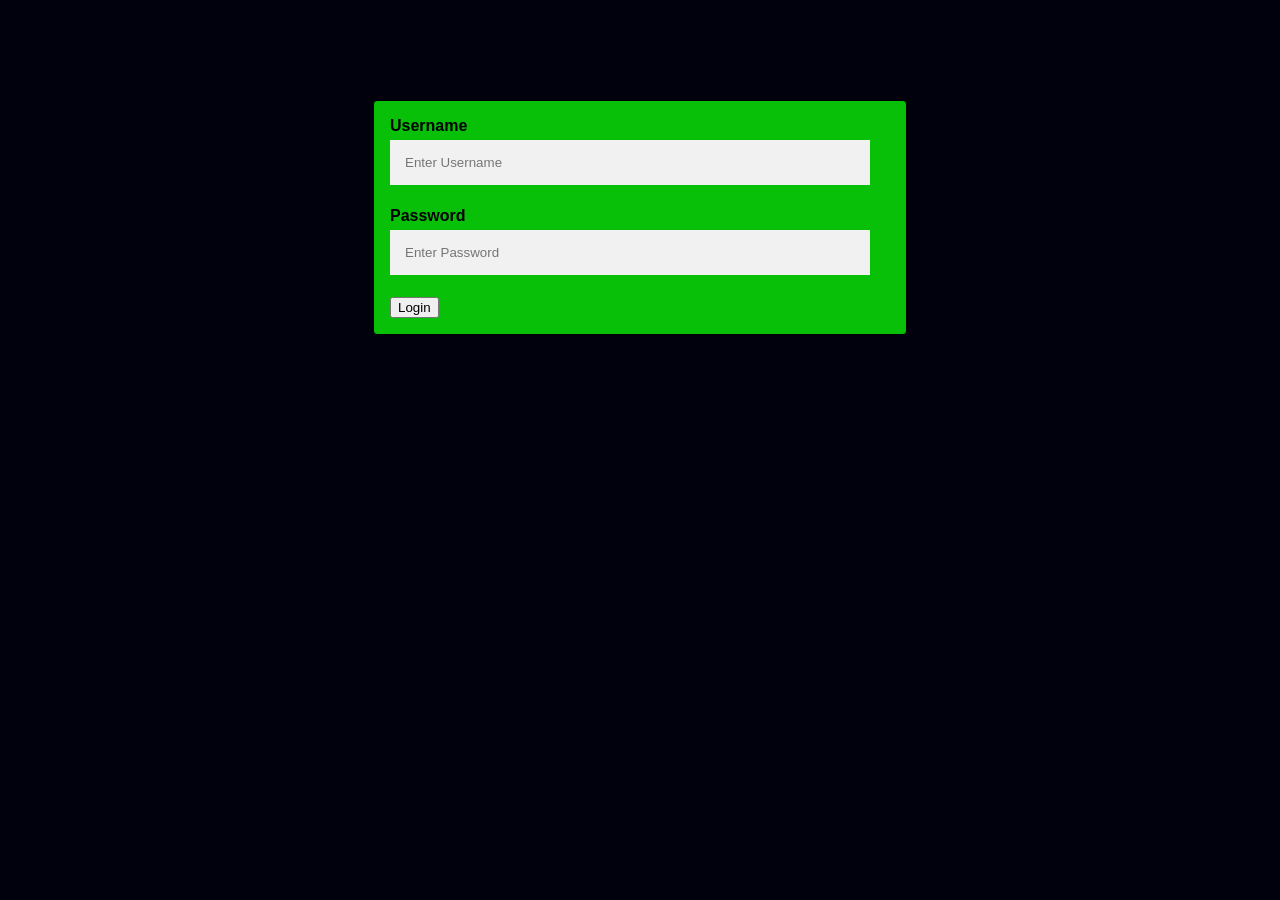
<file: login.html>
<!DOCTYPE html>
<html>
<head>
    <meta charset="UTF-8">
    <link rel="stylesheet" href="login.css">
    <title>
        Login
    </title>
</head>
<body>
    <div class="container">
        <form>
        <label for="uname"><b>Username</b></label>
        <input type="text" placeholder="Enter Username" name="uname" required>

        <label for="psw"><b>Password</b></label>
        <input type="password" placeholder="Enter Password" name="psw" required>

        <button type="submit">Login</button>
       
    </div>
</form>
</body>
</html>
</file>
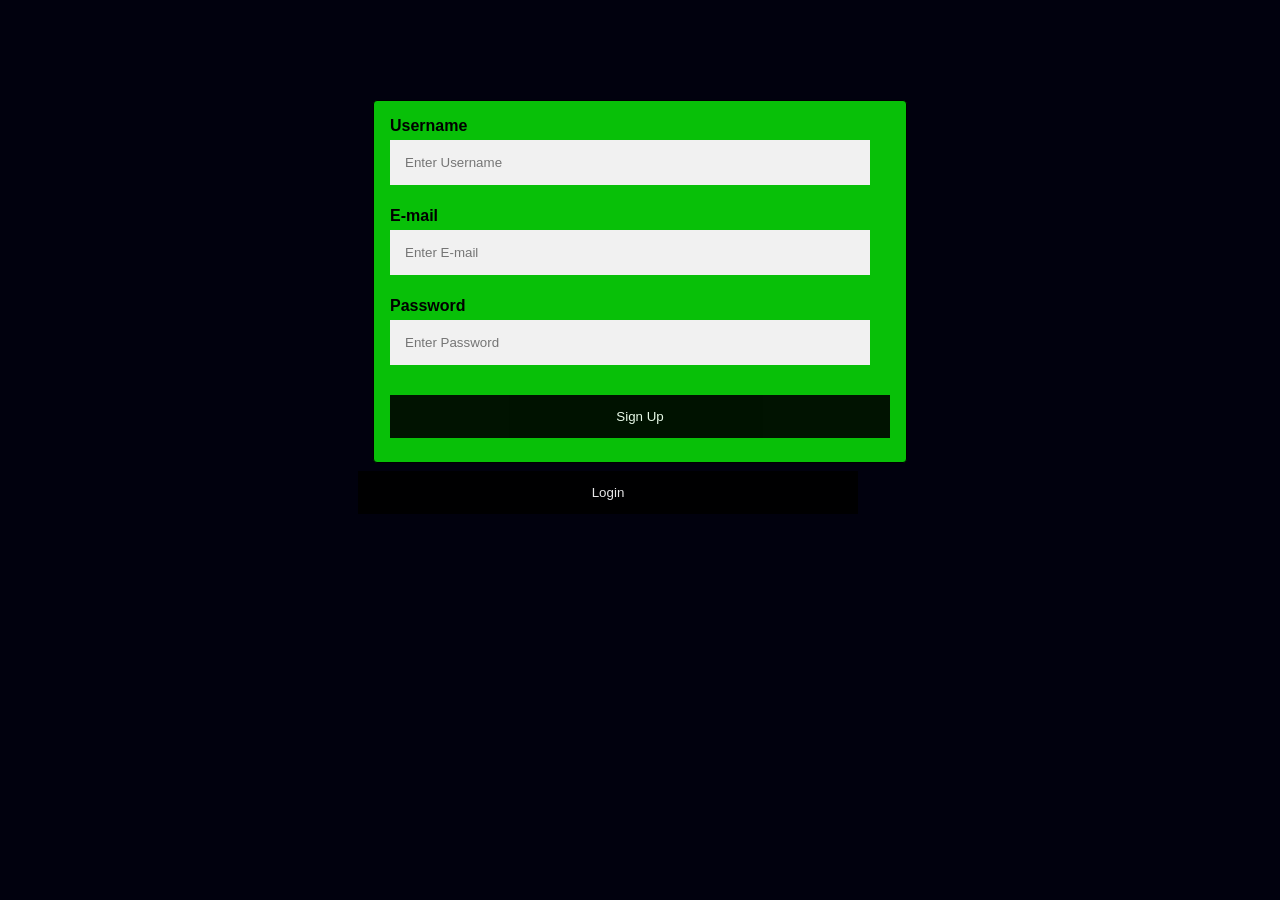
<file: signup.html>
<!DOCTYPE html>
<html>
<head>
    <meta charset="UTF-8">
    <link rel="stylesheet" href="signup.css">
    <title>
        Login
    </title>
</head>
<body>
    <div class="container">
        <form>
        <label for="uname"><b>Username</b></label>
        <input type="text" placeholder="Enter Username" name="uname" required>

        <label for="email"><b>E-mail</b></label><br>
        <input type="email" placeholder="Enter E-mail" name="email" required><br>

        <label for="psw"><b>Password</b></label>
        <input type="password" placeholder="Enter Password" name="psw" required>

        <button type="button">Sign Up</button>
     
    
</form>
</div>
<div class="Login">
<a href="login.html"><button >Login</button></a>
</div>
        
</body>
</html>
</file>
<file: login.css>
body {
            font-family: Arial, Helvetica, sans-serif;
            background-color:rgb(1, 1, 14); ;
        }
        .container {
            width: 500px;
            padding: 16px;
            background-color: rgb(8, 192, 8);;
            margin: 0 auto;
            margin-top: 100px;
            border: 1px solid black;
            border-radius: 4px;
        }
        input[type=text], input[type=password] ,input[type=email]{
            width: 90%;
            padding: 15px;
            margin: 5px 0 22px 0;
            display: inline-block;
            border: none;
            background: #f1f1f1;
        }
      input[type=submit] {
            background-color: black;
            color: white;
            padding: 14px 20px;
            margin: 8px 0;
            border: none;
            cursor: pointer;
            width: 100%;
            opacity: 0.9;
        }
        button:hover {
            opacity:1;
        }

        a button{
            background-color: black;
            color: white;
            padding: 14px 20px;
            margin: 8px 0;
            border: none;
            cursor: pointer;
            width: 100%;
            opacity: 0.9;
        }
</file>
<file: signup.css>
body {
    font-family: Arial, Helvetica, sans-serif;
    background-color:rgb(1, 1, 14); ;
}
.container {
    width: 500px;
    padding: 16px;
    background-color: rgb(8, 192, 8);;
    margin: 0 auto;
    margin-top: 100px;
    border: 1px solid black;
    border-radius: 4px;
}
input[type=text], input[type=password] ,input[type=email]{
    width: 90%;
    padding: 15px;
    margin: 5px 0 22px 0;
    display: inline-block;
    border: none;
    background: #f1f1f1;
}
button {
    background-color: black;
    color: white;
    padding: 14px 20px;
    margin: 8px 0;
    border: none;
    cursor: pointer;
    width: 100%;
    opacity: 0.9;
}
button:hover {
    opacity:1;
}

.Login
{ 
   width: 500px;
   margin-left: 350px;
   
}
</file>
